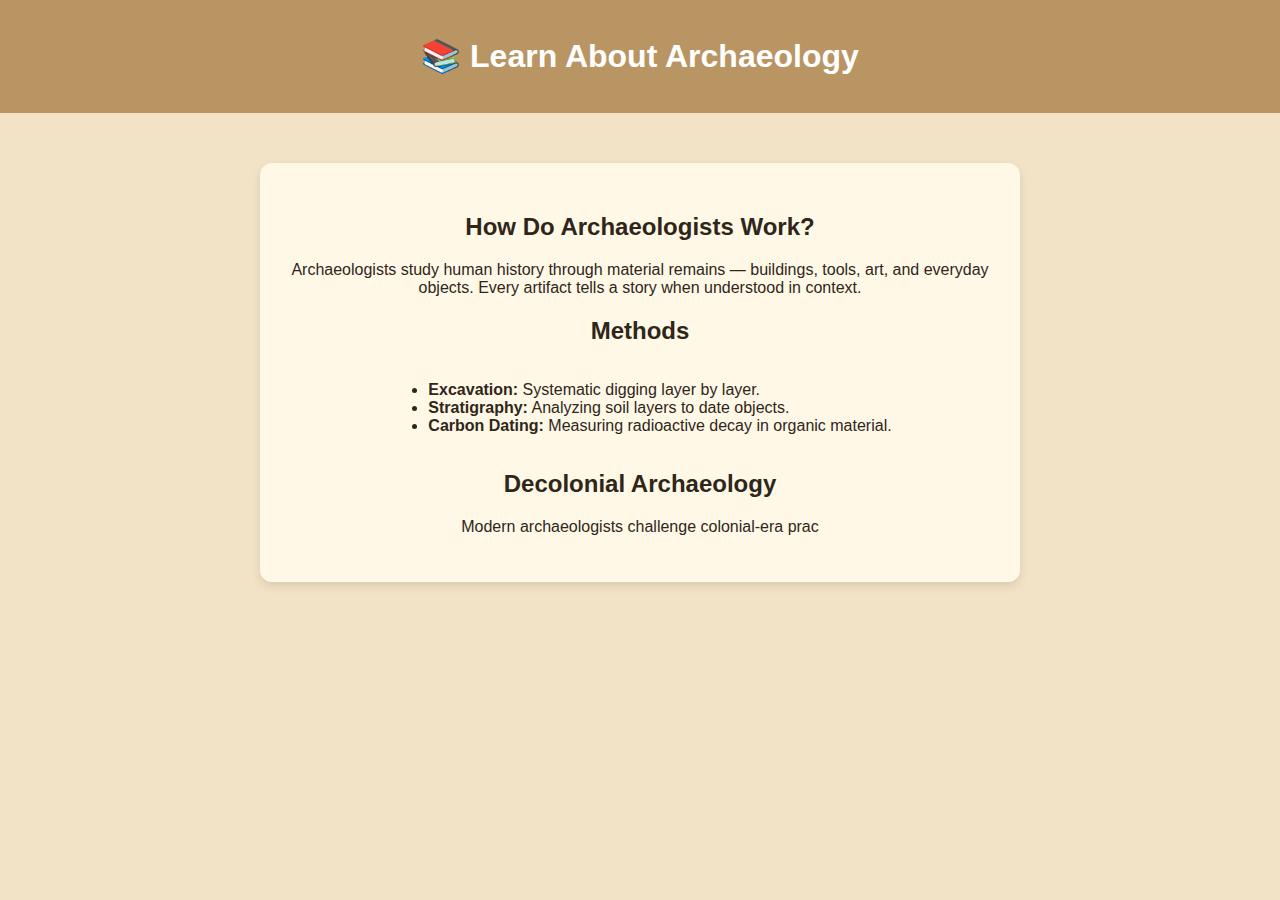
<file: learn.html>
<!DOCTYPE html>
<html lang="en">
<head>
  <meta charset="UTF-8">
  <meta name="viewport" content="width=device-width,initial-scale=1.0">
  <title>ArchaeoQuest — Learn</title>
  <link rel="stylesheet" href="css/style.css">
</head>
<body>
  <header>
    <h1>📚 Learn About Archaeology</h1>
  </header>

  <div class="container">
    <h2>How Do Archaeologists Work?</h2>
    <p>Archaeologists study human history through material remains — buildings, tools, art, and everyday objects. Every artifact tells a story when understood in context.</p>

    <h2>Methods</h2>
    <ul style="text-align:left; display:inline-block;">
      <li><b>Excavation:</b> Systematic digging layer by layer.</li>
      <li><b>Stratigraphy:</b> Analyzing soil layers to date objects.</li>
      <li><b>Carbon Dating:</b> Measuring radioactive decay in organic material.</li>
    </ul>

    <h2>Decolonial Archaeology</h2>
    <p>Modern archaeologists challenge colonial-era prac
</file>
<file: css/style.css>
body {
  font-family: 'Segoe UI', Arial, sans-serif;
  margin: 0;
  background-color: #f2e3c6;
  color: #2f261a;
  text-align: center;
}

header {
  background: #b99564;
  color: white;
  padding: 1em 0;
}

button {
  background-color: #7a5e3b;
  color: #fff;
  border: none;
  border-radius: 8px;
  padding: 12px 24px;
  margin: 10px;
  font-size: 1em;
  cursor: pointer;
}
button:hover {
  background-color: #5e442a;
}

.container {
  max-width: 700px;
  margin: 50px auto;
  background: #fff8e7;
  padding: 30px;
  border-radius: 12px;
  box-shadow: 0 4px 10px rgba(0,0,0,0.1);
}
</file>
